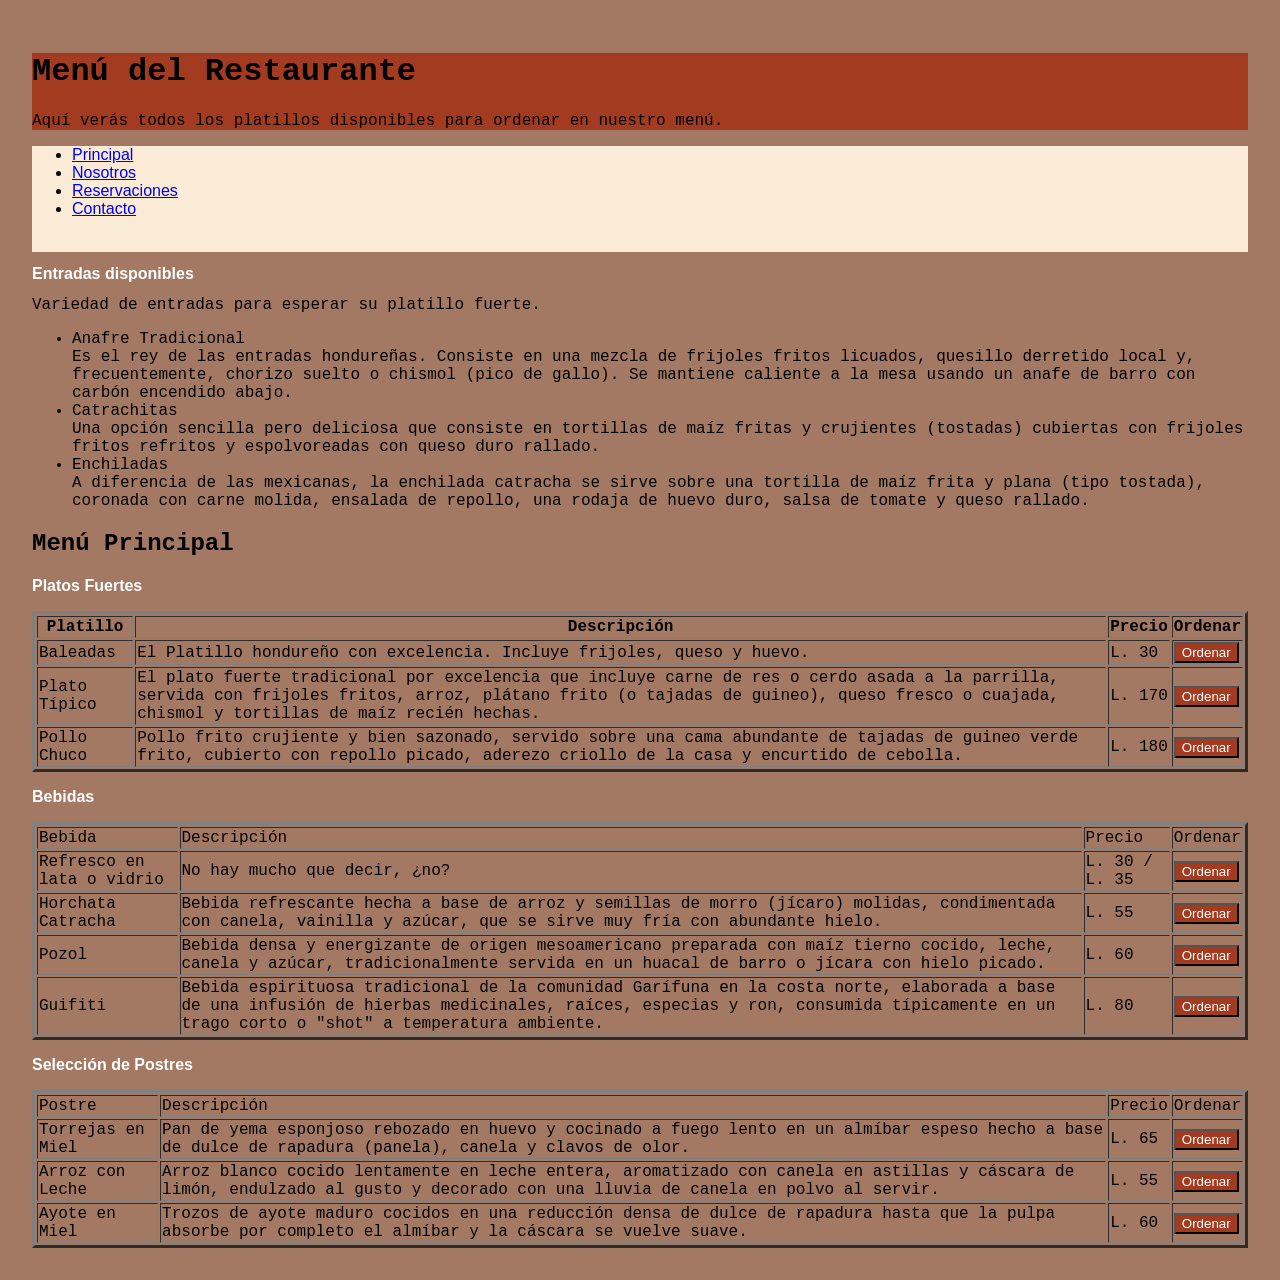
<file: menu.html>
<!DOCTYPE html>
<html lang="es">
    <meta charset="UTF-8">
    <meta name="viewport" content="width=device-width, initial-scale=1.0">
    <title>Don Chuy | Menú</title>
    <link rel="stylesheet" href="./css/estilo-restaurante.css">
    <body>
        <header>
            <h1>Menú del Restaurante</h1>
            <p>Aquí verás todos los platillos disponibles para ordenar en nuestro menú.</p>
        </header>

        <nav class="menu-navegacion">
            <ul>
            <li><a href="index.html">Principal</a></li>
            <li><a href="Nosotros.html">Nosotros</a></li>
            <li><a href="Reservaciones.html">Reservaciones</a></li>
            <li><a href="Contacto.html">Contacto</a></li>
            </ul>
            <br>
        </nav>

        <main>
            <section id="menu-entradas">
                
                <h2 class="titulos_categorias">Entradas disponibles</h2>
                <span>Variedad de entradas para esperar su platillo fuerte.</span>
                <ul>
                    <li>Anafre Tradicional<br><span>Es el rey de las entradas hondureñas. Consiste en una mezcla de frijoles fritos licuados, quesillo derretido local y, frecuentemente, chorizo suelto o chismol (pico de gallo). Se mantiene caliente a la mesa usando un anafe de barro con carbón encendido abajo.</span></li>

                    <li>Catrachitas<br><span> Una opción sencilla pero deliciosa que consiste en tortillas de maíz fritas y crujientes (tostadas) cubiertas con frijoles fritos refritos y espolvoreadas con queso duro rallado.</span></li>

                    <li>Enchiladas<br><span>  A diferencia de las mexicanas, la enchilada catracha se sirve sobre una tortilla de maíz frita y plana (tipo tostada), coronada con carne molida, ensalada de repollo, una rodaja de huevo duro, salsa de tomate y queso rallado.</span></li>
                </ul>
            </section>

            <section id="menu-principal">
                <h2>Menú Principal</h2>
                
                <section id="menu-platos">
                    <h3 class="titulos_categorias">Platos Fuertes</h3>
                    <table border="3">
                        <thead>
                            <tr>
                                
                                <th>Platillo</th>
                                <th>Descripción</th>
                                <th>Precio</th>
                                <th>Ordenar</th>
                            
                            </tr>
                        </thead>

                        <tbody>
                            <tr>
                                <td>Baleadas</td>
                                <td>El Platillo hondureño con excelencia. Incluye frijoles, queso y huevo.</td>
                                <td>L. 30</td>
                                <td><button class="btn-ordenar">Ordenar</button></td>
                            </tr>

                            <tr>
                                <td>Plato Típico</td>
                                <td> El plato fuerte tradicional por excelencia que incluye carne de res o cerdo asada a la parrilla, servida con frijoles fritos, arroz, plátano frito (o tajadas de guineo), queso fresco o cuajada, chismol y tortillas de maíz recién hechas.</td>
                                <td>L. 170</td>
                                <td><button class="btn-ordenar">Ordenar</button></td>
                            </tr>

                            <tr>
                                <td>Pollo Chuco</td>
                                <td> Pollo frito crujiente y bien sazonado, servido sobre una cama abundante de tajadas de guineo verde frito, cubierto con repollo picado, aderezo criollo de la casa y encurtido de cebolla.</td>
                                <td>L. 180</td>
                                <td><button class="btn-ordenar">Ordenar</button></td>
                            </tr>
                        </tbody>
                    </table>
                </section>

                <section id="menu-bebidas">
                    <h3 class="titulos_categorias">Bebidas</h3>

                    <table border="3">
                        <thead>
                            <tr>
                                <td>Bebida</td>
                                <td>Descripción</td>
                                <td>Precio</td>
                                <td>Ordenar</td>
                            </tr>
                        </thead>

                        <tbody>
                            
                            <tr>
                                <td>Refresco en lata o vidrio</td>
                                <td>No hay mucho que decir, ¿no?</td>
                                <td>L. 30 / L. 35</td>
                                <td><button class="btn-ordenar">Ordenar</button></td>
                            </tr>
                            
                            <tr>
                                <td>Horchata Catracha</td>
                                <td>Bebida refrescante hecha a base de arroz y semillas de morro (jícaro) molidas, condimentada con canela, vainilla y azúcar, que se sirve muy fría con abundante hielo.</td>
                                <td>L. 55</td>
                                <td><button class="btn-ordenar">Ordenar</button></td>
                            </tr>

                            <tr>
                                <td>Pozol</td>
                                <td>Bebida densa y energizante de origen mesoamericano preparada con maíz tierno cocido, leche, canela y azúcar, tradicionalmente servida en un huacal de barro o jícara con hielo picado.</td>
                                <td>L. 60</td>
                                <td><button class="btn-ordenar">Ordenar</button></td>
                            </tr>

                            <tr>
                                <td>Guifiti</td>
                                <td>Bebida espirituosa tradicional de la comunidad Garífuna en la costa norte, elaborada a base de una infusión de hierbas medicinales, raíces, especias y ron, consumida típicamente en un trago corto o "shot" a temperatura ambiente.</td>
                                <td>L. 80</td>
                                <td><button class="btn-ordenar">Ordenar</button></td>
                            </tr>


                        </tbody>
                    </table>
                </section>

                <section id="menu-postres">
                    <h3 class="titulos_categorias">Selección de Postres</h3>

                     <table border="3">
                        <thead>
                            <tr>
                                <td>Postre</td>
                                <td>Descripción</td>
                                <td>Precio</td>
                                <td>Ordenar</td>
                            </tr>
                        </thead>

                        <tbody>
                            
                            <tr>
                                <td>Torrejas en Miel </td>
                                <td>Pan de yema esponjoso rebozado en huevo y cocinado a fuego lento en un almíbar espeso hecho a base de dulce de rapadura (panela), canela y clavos de olor.</td>
                                <td>L. 65</td>
                                <td><button class="btn-ordenar">Ordenar</button></td>
                            </tr>
                            
                            <tr>
                                <td>Arroz con Leche</td>
                                <td>Arroz blanco cocido lentamente en leche entera, aromatizado con canela en astillas y cáscara de limón, endulzado al gusto y decorado con una lluvia de canela en polvo al servir.</td>
                                <td>L. 55</td>
                                <td><button class="btn-ordenar">Ordenar</button></td>
                            </tr>

                            <tr>
                                <td>Ayote en Miel</td>
                                <td>Trozos de ayote maduro cocidos en una reducción densa de dulce de rapadura hasta que la pulpa absorbe por completo el almíbar y la cáscara se vuelve suave.</td>
                                <td>L. 60</td>
                                <td><button class="btn-ordenar">Ordenar</button></td>
                            </tr>
                        </tbody>
                    </table>
                </section>

            </section>

        </main>
    </body>
</html>
</file>
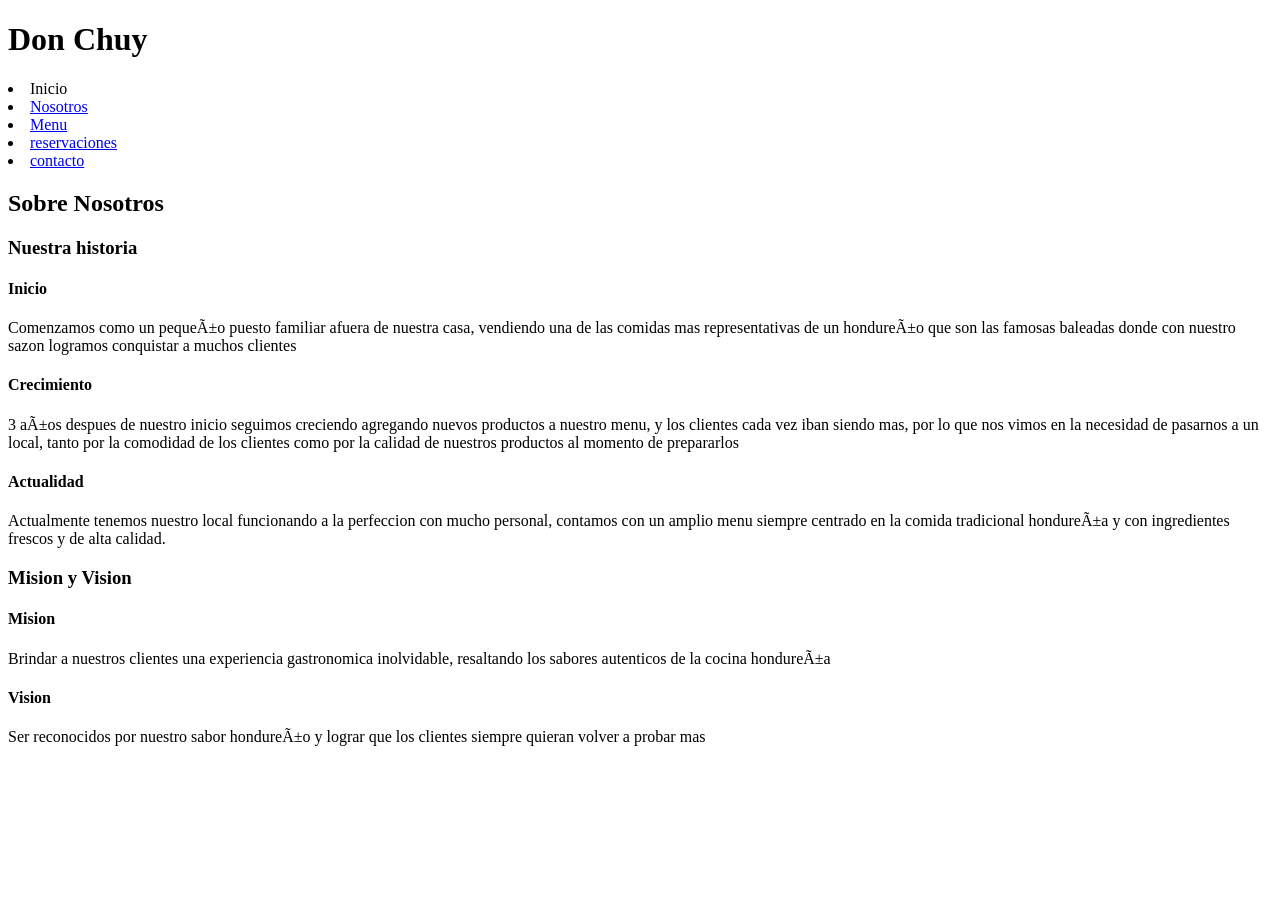
<file: Nosotros.html>
<!DOCTYPE html>
<html lang="es">
<head>
	<meta charset=UTF-8">
	<meta name="viewport" content="width-device-width, initial-scale=1.0">
	<title> Restaurante | Don Chuy </title>
 </head>
 <body>
	<header>
		<h1>Don Chuy</h1>
		<nav>
			<u1>
				<li><a hred="index.html">Inicio</a></li>
				<li><a href="nosotros.html">Nosotros</a></li>
				<li><a href="menu.html">Menu</a></li>
				<li><a href="reservaciones.html">reservaciones</a></li>
				<li><a href="contacto.html">contacto</a></li>
			</u1>
		</nav>


	</header>


	<main>
		<h2>Sobre Nosotros</h2>

		<section>
			<h3>Nuestra historia</h3>

			<article>
				<h4>Inicio</h4>
				<p>Comenzamos como un pequeño puesto familiar afuera de nuestra casa, vendiendo una de las comidas mas representativas de un hondureño que son las famosas baleadas donde con nuestro sazon logramos conquistar a muchos clientes</p>
			</article>

			<article>
				<h4>Crecimiento</h4>
				<p>3 años despues de nuestro inicio seguimos creciendo agregando nuevos productos a nuestro menu, y los clientes cada vez iban siendo mas, por lo que nos vimos en la necesidad de pasarnos a un local, tanto por la comodidad de los clientes como por la calidad de nuestros productos al momento de prepararlos</p>
			</article>

			
			<article>
				<h4>Actualidad</h4>
				<p>Actualmente tenemos nuestro local funcionando a la perfeccion con mucho personal, contamos con un amplio menu siempre centrado en la comida tradicional hondureña y con ingredientes frescos y de alta calidad.</p>
			</article>


		</section>

		<section>
			<h3>Mision y Vision</h3>
			<article>
				<h4>Mision</h4>
				<p>Brindar a nuestros clientes una experiencia gastronomica inolvidable, resaltando los sabores autenticos de la cocina hondureña</p>
			</article>

			<article>
				<h4>Vision</h4>
				<p>Ser reconocidos por nuestro sabor hondureño y lograr que los clientes siempre quieran volver a probar mas</p>
			</article>
		
		</section>


		
	</main>
 </body>
</file>
<file: css/estilo-restaurante.css>
:root{
    --color-primario:#a33b20;
    --color-fondo: #a47963;
    --color-texto: #27213c;
    --color-blanco: #FFFFFF;
    --radio-platillo: 12px;
}
 
body{
    background-color: var(--color-fondo);
    font-family:  'Courier New', Courier, monospace;
    margin: 0;
    padding: 2rem;
}

header{
    background-color: var(--color-primario);

}

.menu-navegacion{
    background-color: antiquewhite;
    font-family: 'Gill Sans', 'Gill Sans MT', Calibri, 'Trebuchet MS', sans-serif;
}

.titulos_categorias{
    font-family: Verdana, Geneva, Tahoma, sans-serif;
    font-size: 1rem;
    color: var(--color-blanco);

}

.encabezado{
    color: var(--color-blanco);
    margin: 2px;
}

.btn-ordenar{
    background-color: #a33b20;
    box-shadow: #a47963;
    color: var(--color-blanco);
}
</file>
